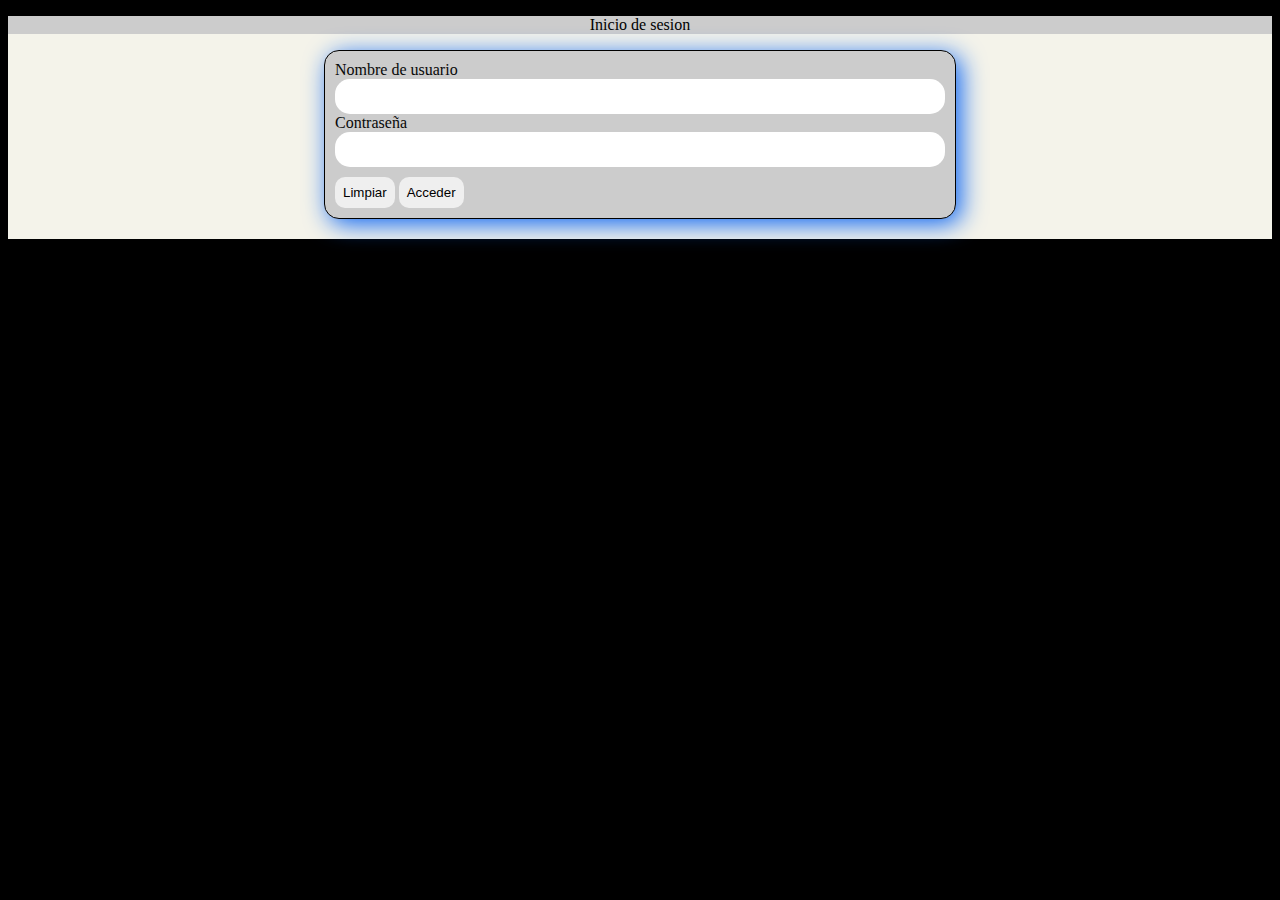
<file: index.html>
<!DOCTYPE html>
<html lang="es">
<head>
    <meta charset="UTF-8">
    <meta http-equiv="X-UA-Compatible" content="IE=edge">
    <meta name="viewport" content="width=device-width, initial-scale=1.0">
    <title>Inicio de sesión</title>
    <link rel="stylesheet" href="css/estilos.css">
</head>
<body>

    <p>Inicio de sesion</p>

    <form method="get">
        
        <label>Nombre de usuario</label>
        <input type="text" name="usuario" />

        <label>Contraseña</label>
        <input type="password" name="clave" />

        <div id="botones">
            <button type="reset">Limpiar</button>
            <button type="submit">Acceder</button>
        </div>
        
    </form>
    
</body>
</html>
</file>
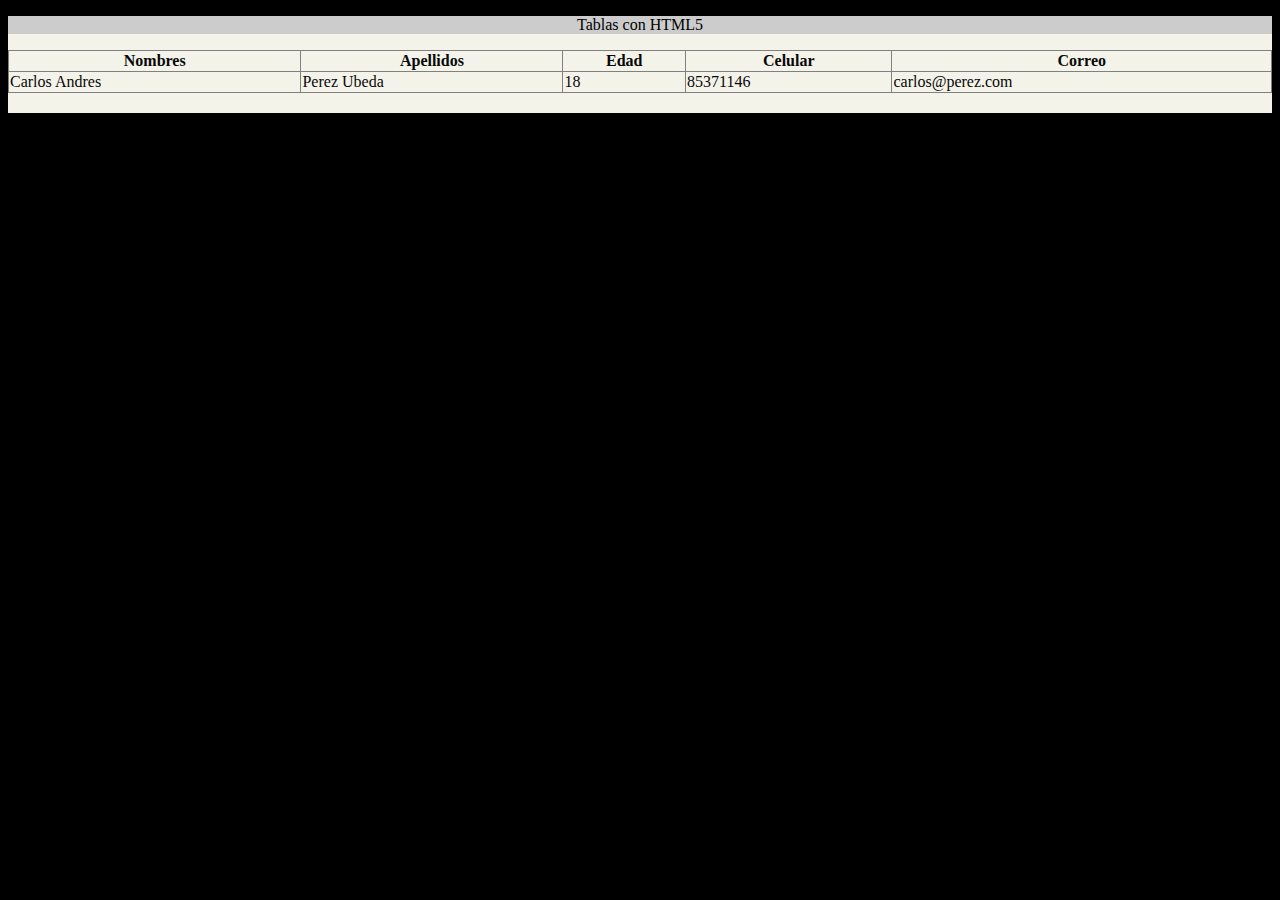
<file: tablas.html>
<!DOCTYPE html>
<html lang="en">
<head>
    <meta charset="UTF-8">
    <meta http-equiv="X-UA-Compatible" content="IE=edge">
    <meta name="viewport" content="width=device-width, initial-scale=1.0">
    <title>Tablas con html</title>
    <link rel="stylesheet" href="css/estilos.css">
</head>
<body>
    <p>Tablas con HTML5</p>

    <table>
        <tr>
            <th>Nombres</th>
            <th>Apellidos</th>
            <th>Edad</th>
            <th>Celular</th>
            <th>Correo</th>
        </tr>
        <tr>
            <td>Carlos Andres</td>
            <td>Perez Ubeda</td>
            <td>18</td>
            <td>85371146</td>
            <td>carlos@perez.com</td>
        </tr>
    </table>

</body>
</html>
</file>
<file: css/estilos.css>
* {
    box-sizing: border-box;
}

html {
    margin: 0;
    background: #000;
    color: rgb(8, 8, 8);
    padding: 0;
}

body {
    background: rgb(244, 243, 234);
    padding-bottom: 20px;
}

p {
    text-align:center;
    background: #CCC;
    color: #000;
}

form {
    background: #CCC;
    padding:10px;
    display: flex;
    flex-direction: column;
    width: 50%;
    border: 1px solid #000;
    margin: 0 auto;
    border-radius: 15px;
    box-shadow: 5px 5px 25px rgb(11, 101, 244);
}

input {
    /*width: 80%;*/
    padding: 10px;
    border-radius: 15px;
    border: #ccc;
}

#botones {
    margin-top: 10px;
}

#botones button{
    padding: 8px;
    border-radius: 10px;
    border:0;
}

#botones button:hover{
    background: gray;
    color: white;
    cursor: pointer;
}

table{
    width: 100%;
    border-collapse: collapse;
}
td,th {
    border: 1px solid gray;
}
</file>
